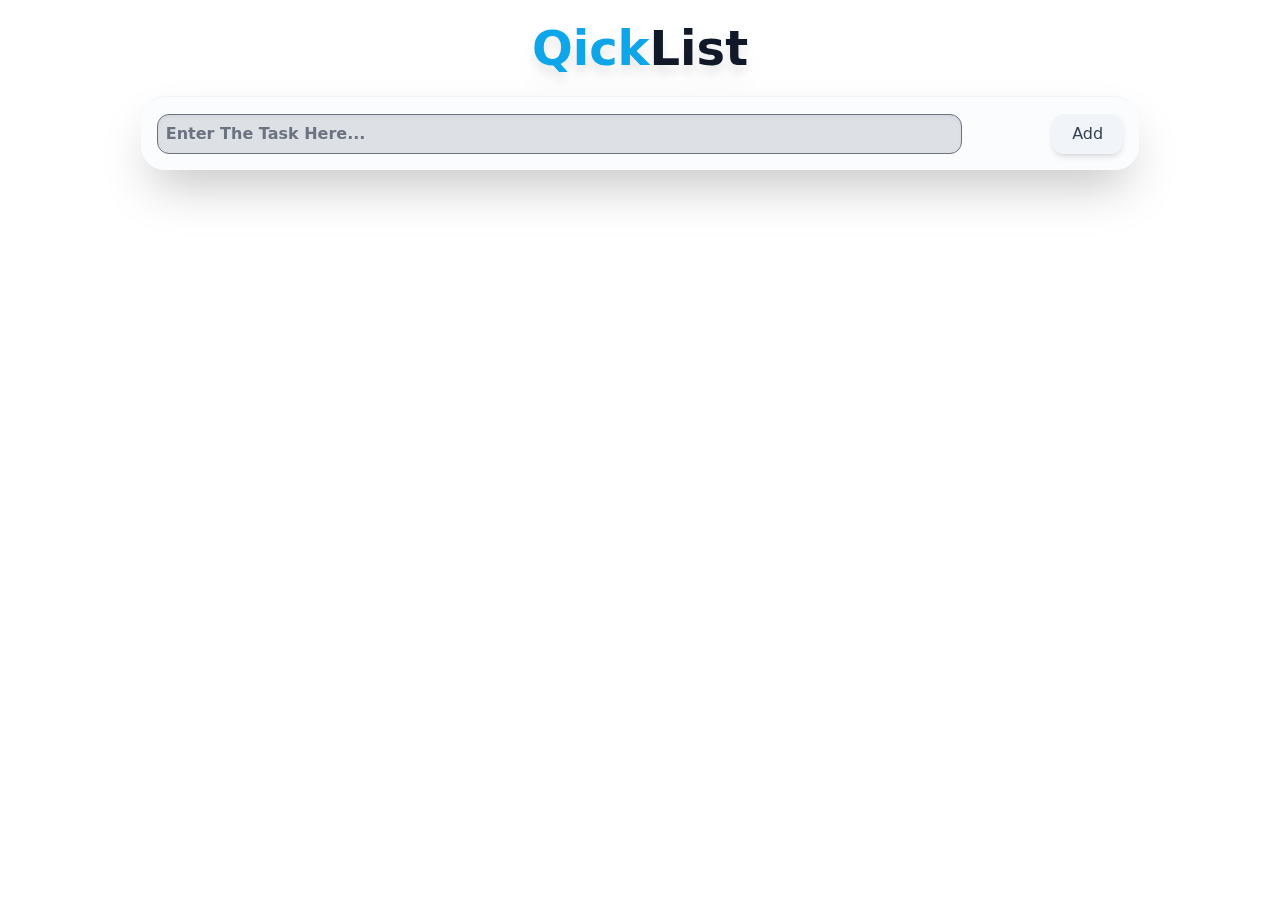
<file: index.html>
<!DOCTYPE html>
<html lang="en">
  <head>
    <meta name="viewport" content="width=device-width, initial-scale=1.0" />
    <title>To Do List With Local Storage</title>
    <!-- Font Awesome Icons -->
    <link
      rel="stylesheet"
      href="https://cdnjs.cloudflare.com/ajax/libs/font-awesome/6.2.0/css/all.min.css"
    />
    <!-- Google Fonts -->
    <link
      href="https://fonts.googleapis.com/css2?family=Poppins:wght@400;500&display=swap"
      rel="stylesheet"
    />
    <!-- Stylesheet -->
    <title>TodoApp</title>
    <link href="./output.css" rel="stylesheet">
    <link href="./input.css" rel="stylesheet">
    <link rel="stylesheet" href="index.css" />
  </head>
  <body class="w-full h-screen bg-[url('https://images.unsplash.com/photo-1580122468928-0e9940385cb1?q=80&w=1854&auto=format&fit=crop&ixlib=rb-4.0.3&ixid=M3wxMjA3fDB8MHxwaG90by1wYWdlfHx8fGVufDB8fHx8fA%3D%3D')] bg-cover">
    <header><h1 class="mt-6 mb-6 text-5xl font-bold text-center text-gray-900 drop-shadow-xl"><span id="title0" class="text-sky-500">Qick</span>List</h1></header>
    <main>
    <div class="flex flex-col justify-center items-center px-4 w-full h-full">
      <div id="new-task" class="flex static bottom-8 justify-between items-center p-4 w-4/5 rounded-3xl border-t shadow-2xl transition-all duration-300 ease-in-out hover:w-5/6 border-slate-100 bg-slate-50/50 backdrop-blur p2">
        <input type="text" placeholder="Enter The Task Here..." class="p-2 w-5/6 h-10 font-bold text-gray-700 rounded-xl shadow-inner bg-slate-500/20 hover:bg-slate-500/30 focus:ring-sky-400"/>
        <button id="push" class='p-2 px-5 ml-4 rounded-xl border-t border-white shadow-md transition-all duration-300 ease-out cursor-pointer hover:shadow-xl text-slate-700 bg-slate-100 hover:text-slate-900 hover:bg-sky-500'>Add</button>
      </div>
      <div id="tasks" class="flex static bottom-8 justify-between items-center p-4 w-4/5 rounded-3xl border-t shadow-2xl transition-all duration-300 ease-in-out hover:w-5/6 border-slate-100 bg-slate-50/50 backdrop-blur p2 mt-12"></div>
    </div>
</main>
    <!-- Script -->
    <script src="index.js"></script>
  </body>
</html>
</file>
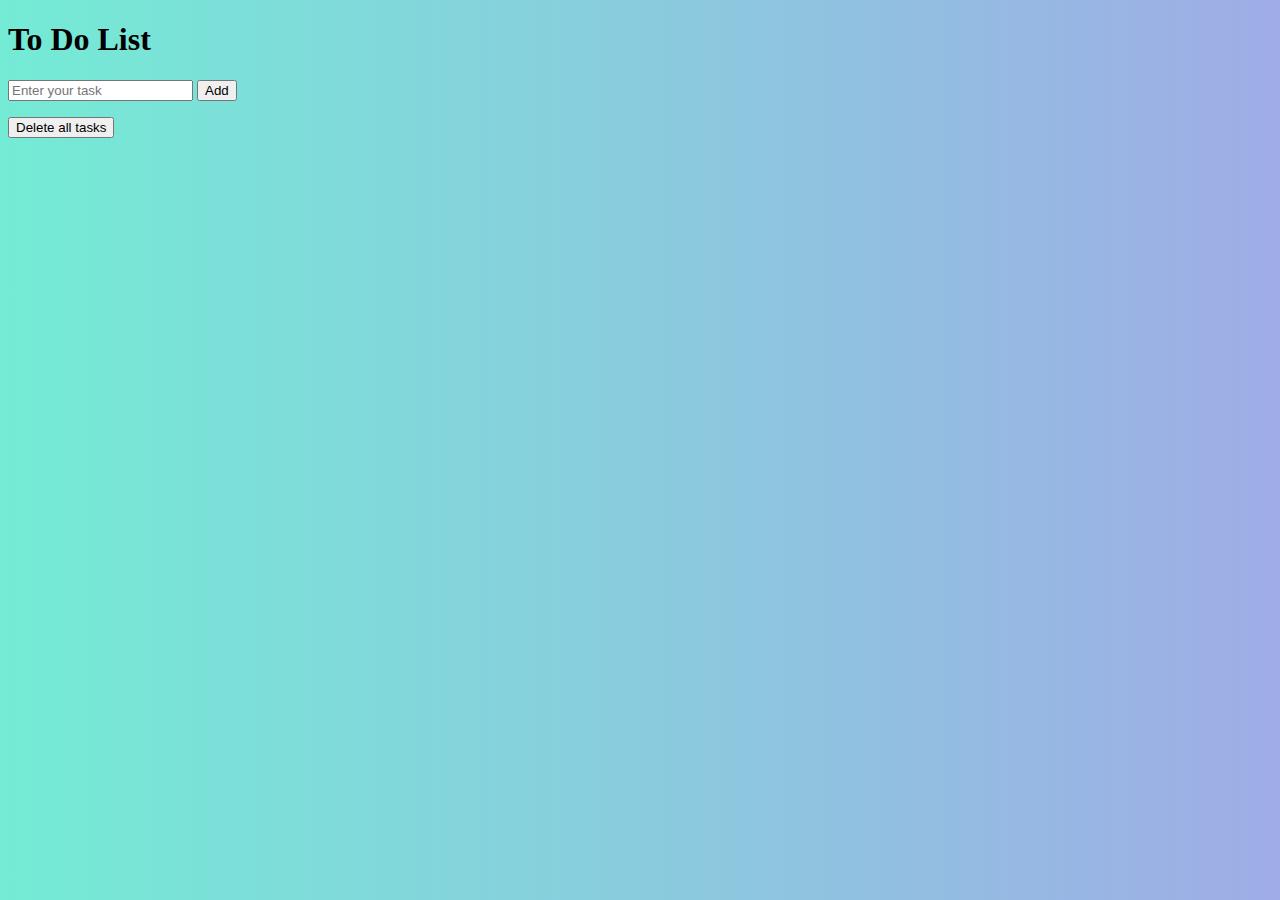
<file: ToDo Nr.2/todo2.html>
<!DOCTYPE html>
<html lang="en">
<head>
    <meta charset="UTF-8">
    <meta name="viewport" content="width=device-width, initial-scale=1.0">
    <link rel="stylesheet" href="./styles.css">
    <link rel="stylesheet" href="https://cdnjs.cloudflare.com/ajax/libs/font-awesome/6.5.1/css/all.min.css" integrity="sha512-DTOQO9RWCH3ppGqcWaEA1BIZOC6xxalwEsw9c2QQeAIftl+Vegovlnee1c9QX4TctnWMn13TZye+giMm8e2LwA==" crossorigin="anonymous" referrerpolicy="no-referrer" />
    <title>To Do List</title>
</head>
<body>
    <div class="container">
        <h1>To Do List</h1>
        <div class="to-do-app">
            <input id="taskInput" type="text" placeholder="Enter your task" name="Task">
            <button class="addBtn">Add</button>
        </div>
        <ul class="list-container">
            <li class="checked">
                Do homework
            </li>
        </ul>
        <button id="deleteAllBtn">Delete all tasks</button>
    </div>
    <script src="./todo2.js"></script>
</body>
</html>
</file>
<file: index.css>
.task {
    background-color:gray;
    padding: 0.3em 0.6em;
    margin-top: 0.6em;
    display: flex;
    align-items: center;
    border-bottom: 2px solid #d1d3d4;
    cursor: pointer;
    border-radius: 20px;
  }
  .task span {
    font-family: "Poppins", sans-serif;
    font-size: 0.9em;
    font-weight: 400;
  }
  .edit {
    /* background-color: #0b87ff; */
    margin-left: auto;
    margin-right: 3em;
  }
  .completed {
    text-decoration: line-through;
  }
</file>
<file: ToDo Nr.2/styles.css>
body{
    background-color: #74EBD5;
    background-image: linear-gradient(90deg, #74EBD5 0%, #9FACE6 100%);
    
}

.list-container li{
    display: flex;
    justify-content:space-evenly;
    padding: 1rem;
    background-color: inherit;
    margin: 1rem;
    cursor: pointer;
}
    

.checked {
text-decoration: line-through;   
background-color: green;
cursor: pointer;
}

.list-container li span {
    padding:1rem;
    /* background-color: bisque; */
    border-radius: 50%;
    border: 1px solid black;
    
}

.editBtn {
    background-color: transparent;

}
</file>
<file: output.css>
/*
! tailwindcss v3.4.1 | MIT License | https://tailwindcss.com
*/

/*
1. Prevent padding and border from affecting element width. (https://github.com/mozdevs/cssremedy/issues/4)
2. Allow adding a border to an element by just adding a border-width. (https://github.com/tailwindcss/tailwindcss/pull/116)
*/

*,
::before,
::after {
  box-sizing: border-box;
  /* 1 */
  border-width: 0;
  /* 2 */
  border-style: solid;
  /* 2 */
  border-color: #e5e7eb;
  /* 2 */
}

::before,
::after {
  --tw-content: '';
}

/*
1. Use a consistent sensible line-height in all browsers.
2. Prevent adjustments of font size after orientation changes in iOS.
3. Use a more readable tab size.
4. Use the user's configured `sans` font-family by default.
5. Use the user's configured `sans` font-feature-settings by default.
6. Use the user's configured `sans` font-variation-settings by default.
7. Disable tap highlights on iOS
*/

html,
:host {
  line-height: 1.5;
  /* 1 */
  -webkit-text-size-adjust: 100%;
  /* 2 */
  -moz-tab-size: 4;
  /* 3 */
  -o-tab-size: 4;
     tab-size: 4;
  /* 3 */
  font-family: ui-sans-serif, system-ui, sans-serif, "Apple Color Emoji", "Segoe UI Emoji", "Segoe UI Symbol", "Noto Color Emoji";
  /* 4 */
  font-feature-settings: normal;
  /* 5 */
  font-variation-settings: normal;
  /* 6 */
  -webkit-tap-highlight-color: transparent;
  /* 7 */
}

/*
1. Remove the margin in all browsers.
2. Inherit line-height from `html` so users can set them as a class directly on the `html` element.
*/

body {
  margin: 0;
  /* 1 */
  line-height: inherit;
  /* 2 */
}

/*
1. Add the correct height in Firefox.
2. Correct the inheritance of border color in Firefox. (https://bugzilla.mozilla.org/show_bug.cgi?id=190655)
3. Ensure horizontal rules are visible by default.
*/

hr {
  height: 0;
  /* 1 */
  color: inherit;
  /* 2 */
  border-top-width: 1px;
  /* 3 */
}

/*
Add the correct text decoration in Chrome, Edge, and Safari.
*/

abbr:where([title]) {
  -webkit-text-decoration: underline dotted;
          text-decoration: underline dotted;
}

/*
Remove the default font size and weight for headings.
*/

h1,
h2,
h3,
h4,
h5,
h6 {
  font-size: inherit;
  font-weight: inherit;
}

/*
Reset links to optimize for opt-in styling instead of opt-out.
*/

a {
  color: inherit;
  text-decoration: inherit;
}

/*
Add the correct font weight in Edge and Safari.
*/

b,
strong {
  font-weight: bolder;
}

/*
1. Use the user's configured `mono` font-family by default.
2. Use the user's configured `mono` font-feature-settings by default.
3. Use the user's configured `mono` font-variation-settings by default.
4. Correct the odd `em` font sizing in all browsers.
*/

code,
kbd,
samp,
pre {
  font-family: ui-monospace, SFMono-Regular, Menlo, Monaco, Consolas, "Liberation Mono", "Courier New", monospace;
  /* 1 */
  font-feature-settings: normal;
  /* 2 */
  font-variation-settings: normal;
  /* 3 */
  font-size: 1em;
  /* 4 */
}

/*
Add the correct font size in all browsers.
*/

small {
  font-size: 80%;
}

/*
Prevent `sub` and `sup` elements from affecting the line height in all browsers.
*/

sub,
sup {
  font-size: 75%;
  line-height: 0;
  position: relative;
  vertical-align: baseline;
}

sub {
  bottom: -0.25em;
}

sup {
  top: -0.5em;
}

/*
1. Remove text indentation from table contents in Chrome and Safari. (https://bugs.chromium.org/p/chromium/issues/detail?id=999088, https://bugs.webkit.org/show_bug.cgi?id=201297)
2. Correct table border color inheritance in all Chrome and Safari. (https://bugs.chromium.org/p/chromium/issues/detail?id=935729, https://bugs.webkit.org/show_bug.cgi?id=195016)
3. Remove gaps between table borders by default.
*/

table {
  text-indent: 0;
  /* 1 */
  border-color: inherit;
  /* 2 */
  border-collapse: collapse;
  /* 3 */
}

/*
1. Change the font styles in all browsers.
2. Remove the margin in Firefox and Safari.
3. Remove default padding in all browsers.
*/

button,
input,
optgroup,
select,
textarea {
  font-family: inherit;
  /* 1 */
  font-feature-settings: inherit;
  /* 1 */
  font-variation-settings: inherit;
  /* 1 */
  font-size: 100%;
  /* 1 */
  font-weight: inherit;
  /* 1 */
  line-height: inherit;
  /* 1 */
  color: inherit;
  /* 1 */
  margin: 0;
  /* 2 */
  padding: 0;
  /* 3 */
}

/*
Remove the inheritance of text transform in Edge and Firefox.
*/

button,
select {
  text-transform: none;
}

/*
1. Correct the inability to style clickable types in iOS and Safari.
2. Remove default button styles.
*/

button,
[type='button'],
[type='reset'],
[type='submit'] {
  -webkit-appearance: button;
  /* 1 */
  background-color: transparent;
  /* 2 */
  background-image: none;
  /* 2 */
}

/*
Use the modern Firefox focus style for all focusable elements.
*/

:-moz-focusring {
  outline: auto;
}

/*
Remove the additional `:invalid` styles in Firefox. (https://github.com/mozilla/gecko-dev/blob/2f9eacd9d3d995c937b4251a5557d95d494c9be1/layout/style/res/forms.css#L728-L737)
*/

:-moz-ui-invalid {
  box-shadow: none;
}

/*
Add the correct vertical alignment in Chrome and Firefox.
*/

progress {
  vertical-align: baseline;
}

/*
Correct the cursor style of increment and decrement buttons in Safari.
*/

::-webkit-inner-spin-button,
::-webkit-outer-spin-button {
  height: auto;
}

/*
1. Correct the odd appearance in Chrome and Safari.
2. Correct the outline style in Safari.
*/

[type='search'] {
  -webkit-appearance: textfield;
  /* 1 */
  outline-offset: -2px;
  /* 2 */
}

/*
Remove the inner padding in Chrome and Safari on macOS.
*/

::-webkit-search-decoration {
  -webkit-appearance: none;
}

/*
1. Correct the inability to style clickable types in iOS and Safari.
2. Change font properties to `inherit` in Safari.
*/

::-webkit-file-upload-button {
  -webkit-appearance: button;
  /* 1 */
  font: inherit;
  /* 2 */
}

/*
Add the correct display in Chrome and Safari.
*/

summary {
  display: list-item;
}

/*
Removes the default spacing and border for appropriate elements.
*/

blockquote,
dl,
dd,
h1,
h2,
h3,
h4,
h5,
h6,
hr,
figure,
p,
pre {
  margin: 0;
}

fieldset {
  margin: 0;
  padding: 0;
}

legend {
  padding: 0;
}

ol,
ul,
menu {
  list-style: none;
  margin: 0;
  padding: 0;
}

/*
Reset default styling for dialogs.
*/

dialog {
  padding: 0;
}

/*
Prevent resizing textareas horizontally by default.
*/

textarea {
  resize: vertical;
}

/*
1. Reset the default placeholder opacity in Firefox. (https://github.com/tailwindlabs/tailwindcss/issues/3300)
2. Set the default placeholder color to the user's configured gray 400 color.
*/

input::-moz-placeholder, textarea::-moz-placeholder {
  opacity: 1;
  /* 1 */
  color: #9ca3af;
  /* 2 */
}

input::placeholder,
textarea::placeholder {
  opacity: 1;
  /* 1 */
  color: #9ca3af;
  /* 2 */
}

/*
Set the default cursor for buttons.
*/

button,
[role="button"] {
  cursor: pointer;
}

/*
Make sure disabled buttons don't get the pointer cursor.
*/

:disabled {
  cursor: default;
}

/*
1. Make replaced elements `display: block` by default. (https://github.com/mozdevs/cssremedy/issues/14)
2. Add `vertical-align: middle` to align replaced elements more sensibly by default. (https://github.com/jensimmons/cssremedy/issues/14#issuecomment-634934210)
   This can trigger a poorly considered lint error in some tools but is included by design.
*/

img,
svg,
video,
canvas,
audio,
iframe,
embed,
object {
  display: block;
  /* 1 */
  vertical-align: middle;
  /* 2 */
}

/*
Constrain images and videos to the parent width and preserve their intrinsic aspect ratio. (https://github.com/mozdevs/cssremedy/issues/14)
*/

img,
video {
  max-width: 100%;
  height: auto;
}

/* Make elements with the HTML hidden attribute stay hidden by default */

[hidden] {
  display: none;
}

[type='text'],input:where(:not([type])),[type='email'],[type='url'],[type='password'],[type='number'],[type='date'],[type='datetime-local'],[type='month'],[type='search'],[type='tel'],[type='time'],[type='week'],[multiple],textarea,select {
  -webkit-appearance: none;
     -moz-appearance: none;
          appearance: none;
  background-color: #fff;
  border-color: #6b7280;
  border-width: 1px;
  border-radius: 0px;
  padding-top: 0.5rem;
  padding-right: 0.75rem;
  padding-bottom: 0.5rem;
  padding-left: 0.75rem;
  font-size: 1rem;
  line-height: 1.5rem;
  --tw-shadow: 0 0 #0000;
}

[type='text']:focus, input:where(:not([type])):focus, [type='email']:focus, [type='url']:focus, [type='password']:focus, [type='number']:focus, [type='date']:focus, [type='datetime-local']:focus, [type='month']:focus, [type='search']:focus, [type='tel']:focus, [type='time']:focus, [type='week']:focus, [multiple]:focus, textarea:focus, select:focus {
  outline: 2px solid transparent;
  outline-offset: 2px;
  --tw-ring-inset: var(--tw-empty,/*!*/ /*!*/);
  --tw-ring-offset-width: 0px;
  --tw-ring-offset-color: #fff;
  --tw-ring-color: #2563eb;
  --tw-ring-offset-shadow: var(--tw-ring-inset) 0 0 0 var(--tw-ring-offset-width) var(--tw-ring-offset-color);
  --tw-ring-shadow: var(--tw-ring-inset) 0 0 0 calc(1px + var(--tw-ring-offset-width)) var(--tw-ring-color);
  box-shadow: var(--tw-ring-offset-shadow), var(--tw-ring-shadow), var(--tw-shadow);
  border-color: #2563eb;
}

input::-moz-placeholder, textarea::-moz-placeholder {
  color: #6b7280;
  opacity: 1;
}

input::placeholder,textarea::placeholder {
  color: #6b7280;
  opacity: 1;
}

::-webkit-datetime-edit-fields-wrapper {
  padding: 0;
}

::-webkit-date-and-time-value {
  min-height: 1.5em;
  text-align: inherit;
}

::-webkit-datetime-edit {
  display: inline-flex;
}

::-webkit-datetime-edit,::-webkit-datetime-edit-year-field,::-webkit-datetime-edit-month-field,::-webkit-datetime-edit-day-field,::-webkit-datetime-edit-hour-field,::-webkit-datetime-edit-minute-field,::-webkit-datetime-edit-second-field,::-webkit-datetime-edit-millisecond-field,::-webkit-datetime-edit-meridiem-field {
  padding-top: 0;
  padding-bottom: 0;
}

select {
  background-image: url("data:image/svg+xml,%3csvg xmlns='http://www.w3.org/2000/svg' fill='none' viewBox='0 0 20 20'%3e%3cpath stroke='%236b7280' stroke-linecap='round' stroke-linejoin='round' stroke-width='1.5' d='M6 8l4 4 4-4'/%3e%3c/svg%3e");
  background-position: right 0.5rem center;
  background-repeat: no-repeat;
  background-size: 1.5em 1.5em;
  padding-right: 2.5rem;
  -webkit-print-color-adjust: exact;
          print-color-adjust: exact;
}

[multiple],[size]:where(select:not([size="1"])) {
  background-image: initial;
  background-position: initial;
  background-repeat: unset;
  background-size: initial;
  padding-right: 0.75rem;
  -webkit-print-color-adjust: unset;
          print-color-adjust: unset;
}

[type='checkbox'],[type='radio'] {
  -webkit-appearance: none;
     -moz-appearance: none;
          appearance: none;
  padding: 0;
  -webkit-print-color-adjust: exact;
          print-color-adjust: exact;
  display: inline-block;
  vertical-align: middle;
  background-origin: border-box;
  -webkit-user-select: none;
     -moz-user-select: none;
          user-select: none;
  flex-shrink: 0;
  height: 1rem;
  width: 1rem;
  color: #2563eb;
  background-color: #fff;
  border-color: #6b7280;
  border-width: 1px;
  --tw-shadow: 0 0 #0000;
}

[type='checkbox'] {
  border-radius: 0px;
}

[type='radio'] {
  border-radius: 100%;
}

[type='checkbox']:focus,[type='radio']:focus {
  outline: 2px solid transparent;
  outline-offset: 2px;
  --tw-ring-inset: var(--tw-empty,/*!*/ /*!*/);
  --tw-ring-offset-width: 2px;
  --tw-ring-offset-color: #fff;
  --tw-ring-color: #2563eb;
  --tw-ring-offset-shadow: var(--tw-ring-inset) 0 0 0 var(--tw-ring-offset-width) var(--tw-ring-offset-color);
  --tw-ring-shadow: var(--tw-ring-inset) 0 0 0 calc(2px + var(--tw-ring-offset-width)) var(--tw-ring-color);
  box-shadow: var(--tw-ring-offset-shadow), var(--tw-ring-shadow), var(--tw-shadow);
}

[type='checkbox']:checked,[type='radio']:checked {
  border-color: transparent;
  background-color: currentColor;
  background-size: 100% 100%;
  background-position: center;
  background-repeat: no-repeat;
}

[type='checkbox']:checked {
  background-image: url("data:image/svg+xml,%3csvg viewBox='0 0 16 16' fill='white' xmlns='http://www.w3.org/2000/svg'%3e%3cpath d='M12.207 4.793a1 1 0 010 1.414l-5 5a1 1 0 01-1.414 0l-2-2a1 1 0 011.414-1.414L6.5 9.086l4.293-4.293a1 1 0 011.414 0z'/%3e%3c/svg%3e");
}

@media (forced-colors: active)  {
  [type='checkbox']:checked {
    -webkit-appearance: auto;
       -moz-appearance: auto;
            appearance: auto;
  }
}

[type='radio']:checked {
  background-image: url("data:image/svg+xml,%3csvg viewBox='0 0 16 16' fill='white' xmlns='http://www.w3.org/2000/svg'%3e%3ccircle cx='8' cy='8' r='3'/%3e%3c/svg%3e");
}

@media (forced-colors: active)  {
  [type='radio']:checked {
    -webkit-appearance: auto;
       -moz-appearance: auto;
            appearance: auto;
  }
}

[type='checkbox']:checked:hover,[type='checkbox']:checked:focus,[type='radio']:checked:hover,[type='radio']:checked:focus {
  border-color: transparent;
  background-color: currentColor;
}

[type='checkbox']:indeterminate {
  background-image: url("data:image/svg+xml,%3csvg xmlns='http://www.w3.org/2000/svg' fill='none' viewBox='0 0 16 16'%3e%3cpath stroke='white' stroke-linecap='round' stroke-linejoin='round' stroke-width='2' d='M4 8h8'/%3e%3c/svg%3e");
  border-color: transparent;
  background-color: currentColor;
  background-size: 100% 100%;
  background-position: center;
  background-repeat: no-repeat;
}

@media (forced-colors: active)  {
  [type='checkbox']:indeterminate {
    -webkit-appearance: auto;
       -moz-appearance: auto;
            appearance: auto;
  }
}

[type='checkbox']:indeterminate:hover,[type='checkbox']:indeterminate:focus {
  border-color: transparent;
  background-color: currentColor;
}

[type='file'] {
  background: unset;
  border-color: inherit;
  border-width: 0;
  border-radius: 0;
  padding: 0;
  font-size: unset;
  line-height: inherit;
}

[type='file']:focus {
  outline: 1px solid ButtonText;
  outline: 1px auto -webkit-focus-ring-color;
}

*, ::before, ::after {
  --tw-border-spacing-x: 0;
  --tw-border-spacing-y: 0;
  --tw-translate-x: 0;
  --tw-translate-y: 0;
  --tw-rotate: 0;
  --tw-skew-x: 0;
  --tw-skew-y: 0;
  --tw-scale-x: 1;
  --tw-scale-y: 1;
  --tw-pan-x:  ;
  --tw-pan-y:  ;
  --tw-pinch-zoom:  ;
  --tw-scroll-snap-strictness: proximity;
  --tw-gradient-from-position:  ;
  --tw-gradient-via-position:  ;
  --tw-gradient-to-position:  ;
  --tw-ordinal:  ;
  --tw-slashed-zero:  ;
  --tw-numeric-figure:  ;
  --tw-numeric-spacing:  ;
  --tw-numeric-fraction:  ;
  --tw-ring-inset:  ;
  --tw-ring-offset-width: 0px;
  --tw-ring-offset-color: #fff;
  --tw-ring-color: rgb(59 130 246 / 0.5);
  --tw-ring-offset-shadow: 0 0 #0000;
  --tw-ring-shadow: 0 0 #0000;
  --tw-shadow: 0 0 #0000;
  --tw-shadow-colored: 0 0 #0000;
  --tw-blur:  ;
  --tw-brightness:  ;
  --tw-contrast:  ;
  --tw-grayscale:  ;
  --tw-hue-rotate:  ;
  --tw-invert:  ;
  --tw-saturate:  ;
  --tw-sepia:  ;
  --tw-drop-shadow:  ;
  --tw-backdrop-blur:  ;
  --tw-backdrop-brightness:  ;
  --tw-backdrop-contrast:  ;
  --tw-backdrop-grayscale:  ;
  --tw-backdrop-hue-rotate:  ;
  --tw-backdrop-invert:  ;
  --tw-backdrop-opacity:  ;
  --tw-backdrop-saturate:  ;
  --tw-backdrop-sepia:  ;
}

::backdrop {
  --tw-border-spacing-x: 0;
  --tw-border-spacing-y: 0;
  --tw-translate-x: 0;
  --tw-translate-y: 0;
  --tw-rotate: 0;
  --tw-skew-x: 0;
  --tw-skew-y: 0;
  --tw-scale-x: 1;
  --tw-scale-y: 1;
  --tw-pan-x:  ;
  --tw-pan-y:  ;
  --tw-pinch-zoom:  ;
  --tw-scroll-snap-strictness: proximity;
  --tw-gradient-from-position:  ;
  --tw-gradient-via-position:  ;
  --tw-gradient-to-position:  ;
  --tw-ordinal:  ;
  --tw-slashed-zero:  ;
  --tw-numeric-figure:  ;
  --tw-numeric-spacing:  ;
  --tw-numeric-fraction:  ;
  --tw-ring-inset:  ;
  --tw-ring-offset-width: 0px;
  --tw-ring-offset-color: #fff;
  --tw-ring-color: rgb(59 130 246 / 0.5);
  --tw-ring-offset-shadow: 0 0 #0000;
  --tw-ring-shadow: 0 0 #0000;
  --tw-shadow: 0 0 #0000;
  --tw-shadow-colored: 0 0 #0000;
  --tw-blur:  ;
  --tw-brightness:  ;
  --tw-contrast:  ;
  --tw-grayscale:  ;
  --tw-hue-rotate:  ;
  --tw-invert:  ;
  --tw-saturate:  ;
  --tw-sepia:  ;
  --tw-drop-shadow:  ;
  --tw-backdrop-blur:  ;
  --tw-backdrop-brightness:  ;
  --tw-backdrop-contrast:  ;
  --tw-backdrop-grayscale:  ;
  --tw-backdrop-hue-rotate:  ;
  --tw-backdrop-invert:  ;
  --tw-backdrop-opacity:  ;
  --tw-backdrop-saturate:  ;
  --tw-backdrop-sepia:  ;
}

.absolute {
  position: absolute;
}

.bottom-10 {
  bottom: 2.5rem;
}

.bottom-8 {
  bottom: 2rem;
}

.m-2 {
  margin: 0.5rem;
}

.mx-auto {
  margin-left: auto;
  margin-right: auto;
}

.mb-2 {
  margin-bottom: 0.5rem;
}

.mb-6 {
  margin-bottom: 1.5rem;
}

.mt-2 {
  margin-top: 0.5rem;
}

.mt-6 {
  margin-top: 1.5rem;
}

.ml-2 {
  margin-left: 0.5rem;
}

.mr-2 {
  margin-right: 0.5rem;
}

.ml-4 {
  margin-left: 1rem;
}

.mt-1 {
  margin-top: 0.25rem;
}

.flex {
  display: flex;
}

.h-auto {
  height: auto;
}

.h-10 {
  height: 2.5rem;
}

.h-8 {
  height: 2rem;
}

.h-24 {
  height: 6rem;
}

.h-full {
  height: 100%;
}

.h-14 {
  height: 3.5rem;
}

.h-6 {
  height: 1.5rem;
}

.h-screen {
  height: 100vh;
}

.w-4 {
  width: 1rem;
}

.w-5\/6 {
  width: 83.333333%;
}

.w-full {
  width: 100%;
}

.w-10 {
  width: 2.5rem;
}

.w-8 {
  width: 2rem;
}

.w-4\/5 {
  width: 80%;
}

.w-6 {
  width: 1.5rem;
}

.cursor-pointer {
  cursor: pointer;
}

.flex-row {
  flex-direction: row;
}

.flex-col {
  flex-direction: column;
}

.items-center {
  align-items: center;
}

.justify-start {
  justify-content: flex-start;
}

.justify-center {
  justify-content: center;
}

.justify-between {
  justify-content: space-between;
}

.rounded-2xl {
  border-radius: 1rem;
}

.rounded-full {
  border-radius: 9999px;
}

.rounded-xl {
  border-radius: 0.75rem;
}

.rounded-3xl {
  border-radius: 1.5rem;
}

.border-t-4 {
  border-top-width: 4px;
}

.border-t-2 {
  border-top-width: 2px;
}

.border-t {
  border-top-width: 1px;
}

.border-b {
  border-bottom-width: 1px;
}

.border-none {
  border-style: none;
}

.border-black {
  --tw-border-opacity: 1;
  border-color: rgb(0 0 0 / var(--tw-border-opacity));
}

.border-white {
  --tw-border-opacity: 1;
  border-color: rgb(255 255 255 / var(--tw-border-opacity));
}

.border-slate-50 {
  --tw-border-opacity: 1;
  border-color: rgb(248 250 252 / var(--tw-border-opacity));
}

.border-slate-100 {
  --tw-border-opacity: 1;
  border-color: rgb(241 245 249 / var(--tw-border-opacity));
}

.border-slate-700 {
  --tw-border-opacity: 1;
  border-color: rgb(51 65 85 / var(--tw-border-opacity));
}

.border-slate-600 {
  --tw-border-opacity: 1;
  border-color: rgb(71 85 105 / var(--tw-border-opacity));
}

.border-slate-400 {
  --tw-border-opacity: 1;
  border-color: rgb(148 163 184 / var(--tw-border-opacity));
}

.border-slate-500 {
  --tw-border-opacity: 1;
  border-color: rgb(100 116 139 / var(--tw-border-opacity));
}

.border-t-white {
  --tw-border-opacity: 1;
  border-top-color: rgb(255 255 255 / var(--tw-border-opacity));
}

.bg-sky-400 {
  --tw-bg-opacity: 1;
  background-color: rgb(56 189 248 / var(--tw-bg-opacity));
}

.bg-slate-100 {
  --tw-bg-opacity: 1;
  background-color: rgb(241 245 249 / var(--tw-bg-opacity));
}

.bg-slate-300\/50 {
  background-color: rgb(203 213 225 / 0.5);
}

.bg-slate-50\/50 {
  background-color: rgb(248 250 252 / 0.5);
}

.bg-slate-50\/60 {
  background-color: rgb(248 250 252 / 0.6);
}

.bg-slate-50\/70 {
  background-color: rgb(248 250 252 / 0.7);
}

.bg-slate-50\/10 {
  background-color: rgb(248 250 252 / 0.1);
}

.bg-white\/10 {
  background-color: rgb(255 255 255 / 0.1);
}

.bg-white {
  --tw-bg-opacity: 1;
  background-color: rgb(255 255 255 / var(--tw-bg-opacity));
}

.bg-white\/20 {
  background-color: rgb(255 255 255 / 0.2);
}

.bg-white\/50 {
  background-color: rgb(255 255 255 / 0.5);
}

.bg-slate-50 {
  --tw-bg-opacity: 1;
  background-color: rgb(248 250 252 / var(--tw-bg-opacity));
}

.bg-slate-300 {
  --tw-bg-opacity: 1;
  background-color: rgb(203 213 225 / var(--tw-bg-opacity));
}

.bg-slate-500 {
  --tw-bg-opacity: 1;
  background-color: rgb(100 116 139 / var(--tw-bg-opacity));
}

.bg-slate-500\/20 {
  background-color: rgb(100 116 139 / 0.2);
}

.bg-slate-500\/70 {
  background-color: rgb(100 116 139 / 0.7);
}

.bg-slate-300\/20 {
  background-color: rgb(203 213 225 / 0.2);
}

.bg-slate-400\/10 {
  background-color: rgb(148 163 184 / 0.1);
}

.bg-slate-500\/10 {
  background-color: rgb(100 116 139 / 0.1);
}

.bg-red-500 {
  --tw-bg-opacity: 1;
  background-color: rgb(239 68 68 / var(--tw-bg-opacity));
}

.bg-red-900 {
  --tw-bg-opacity: 1;
  background-color: rgb(127 29 29 / var(--tw-bg-opacity));
}

.bg-slate-100\/50 {
  background-color: rgb(241 245 249 / 0.5);
}

.bg-slate-200\/50 {
  background-color: rgb(226 232 240 / 0.5);
}

.bg-slate-200 {
  --tw-bg-opacity: 1;
  background-color: rgb(226 232 240 / var(--tw-bg-opacity));
}

.bg-slate-400 {
  --tw-bg-opacity: 1;
  background-color: rgb(148 163 184 / var(--tw-bg-opacity));
}

.bg-slate-400\/70 {
  background-color: rgb(148 163 184 / 0.7);
}

.bg-slate-400\/50 {
  background-color: rgb(148 163 184 / 0.5);
}

.bg-slate-400\/40 {
  background-color: rgb(148 163 184 / 0.4);
}

.bg-slate-400\/30 {
  background-color: rgb(148 163 184 / 0.3);
}

.bg-slate-400\/20 {
  background-color: rgb(148 163 184 / 0.2);
}

.bg-slate-50\/80 {
  background-color: rgb(248 250 252 / 0.8);
}

.bg-transparent {
  background-color: transparent;
}

.bg-\[url\(\'https\:\/\/images\.unsplash\.com\/photo-1580122468928-0e9940385cb1\?q\=80\&w\=1854\&auto\=format\&fit\=crop\&ixlib\=rb-4\.0\.3\&ixid\=M3wxMjA3fDB8MHxwaG90by1wYWdlfHx8fGVufDB8fHx8fA\%3D\%3D\'\)\] {
  background-image: url('https://images.unsplash.com/photo-1580122468928-0e9940385cb1?q=80&w=1854&auto=format&fit=crop&ixlib=rb-4.0.3&ixid=M3wxMjA3fDB8MHxwaG90by1wYWdlfHx8fGVufDB8fHx8fA%3D%3D');
}

.bg-none {
  background-image: none;
}

.from-slate-100 {
  --tw-gradient-from: #f1f5f9 var(--tw-gradient-from-position);
  --tw-gradient-to: rgb(241 245 249 / 0) var(--tw-gradient-to-position);
  --tw-gradient-stops: var(--tw-gradient-from), var(--tw-gradient-to);
}

.to-white {
  --tw-gradient-to: #fff var(--tw-gradient-to-position);
}

.to-0\% {
  --tw-gradient-to-position: 0%;
}

.bg-cover {
  background-size: cover;
}

.bg-no-repeat {
  background-repeat: no-repeat;
}

.p-2 {
  padding: 0.5rem;
}

.p-4 {
  padding: 1rem;
}

.px-4 {
  padding-left: 1rem;
  padding-right: 1rem;
}

.px-5 {
  padding-left: 1.25rem;
  padding-right: 1.25rem;
}

.py-2 {
  padding-top: 0.5rem;
  padding-bottom: 0.5rem;
}

.text-left {
  text-align: left;
}

.text-center {
  text-align: center;
}

.text-2xl {
  font-size: 1.5rem;
  line-height: 2rem;
}

.text-sm {
  font-size: 0.875rem;
  line-height: 1.25rem;
}

.text-3xl {
  font-size: 1.875rem;
  line-height: 2.25rem;
}

.text-4xl {
  font-size: 2.25rem;
  line-height: 2.5rem;
}

.text-5xl {
  font-size: 3rem;
  line-height: 1;
}

.font-semibold {
  font-weight: 600;
}

.font-bold {
  font-weight: 700;
}

.font-medium {
  font-weight: 500;
}

.leading-loose {
  line-height: 2;
}

.text-gray-700 {
  --tw-text-opacity: 1;
  color: rgb(55 65 81 / var(--tw-text-opacity));
}

.text-gray-900 {
  --tw-text-opacity: 1;
  color: rgb(17 24 39 / var(--tw-text-opacity));
}

.text-slate-700 {
  --tw-text-opacity: 1;
  color: rgb(51 65 85 / var(--tw-text-opacity));
}

.text-sky-400 {
  --tw-text-opacity: 1;
  color: rgb(56 189 248 / var(--tw-text-opacity));
}

.text-sky-500 {
  --tw-text-opacity: 1;
  color: rgb(14 165 233 / var(--tw-text-opacity));
}

.text-sky-700 {
  --tw-text-opacity: 1;
  color: rgb(3 105 161 / var(--tw-text-opacity));
}

.text-sky-600 {
  --tw-text-opacity: 1;
  color: rgb(2 132 199 / var(--tw-text-opacity));
}

.text-sky-300 {
  --tw-text-opacity: 1;
  color: rgb(125 211 252 / var(--tw-text-opacity));
}

.shadow {
  --tw-shadow: 0 1px 3px 0 rgb(0 0 0 / 0.1), 0 1px 2px -1px rgb(0 0 0 / 0.1);
  --tw-shadow-colored: 0 1px 3px 0 var(--tw-shadow-color), 0 1px 2px -1px var(--tw-shadow-color);
  box-shadow: var(--tw-ring-offset-shadow, 0 0 #0000), var(--tw-ring-shadow, 0 0 #0000), var(--tw-shadow);
}

.shadow-inner {
  --tw-shadow: inset 0 2px 4px 0 rgb(0 0 0 / 0.05);
  --tw-shadow-colored: inset 0 2px 4px 0 var(--tw-shadow-color);
  box-shadow: var(--tw-ring-offset-shadow, 0 0 #0000), var(--tw-ring-shadow, 0 0 #0000), var(--tw-shadow);
}

.shadow-md {
  --tw-shadow: 0 4px 6px -1px rgb(0 0 0 / 0.1), 0 2px 4px -2px rgb(0 0 0 / 0.1);
  --tw-shadow-colored: 0 4px 6px -1px var(--tw-shadow-color), 0 2px 4px -2px var(--tw-shadow-color);
  box-shadow: var(--tw-ring-offset-shadow, 0 0 #0000), var(--tw-ring-shadow, 0 0 #0000), var(--tw-shadow);
}

.shadow-2xl {
  --tw-shadow: 0 25px 50px -12px rgb(0 0 0 / 0.25);
  --tw-shadow-colored: 0 25px 50px -12px var(--tw-shadow-color);
  box-shadow: var(--tw-ring-offset-shadow, 0 0 #0000), var(--tw-ring-shadow, 0 0 #0000), var(--tw-shadow);
}

.shadow-xl {
  --tw-shadow: 0 20px 25px -5px rgb(0 0 0 / 0.1), 0 8px 10px -6px rgb(0 0 0 / 0.1);
  --tw-shadow-colored: 0 20px 25px -5px var(--tw-shadow-color), 0 8px 10px -6px var(--tw-shadow-color);
  box-shadow: var(--tw-ring-offset-shadow, 0 0 #0000), var(--tw-ring-shadow, 0 0 #0000), var(--tw-shadow);
}

.drop-shadow-xl {
  --tw-drop-shadow: drop-shadow(0 20px 13px rgb(0 0 0 / 0.03)) drop-shadow(0 8px 5px rgb(0 0 0 / 0.08));
  filter: var(--tw-blur) var(--tw-brightness) var(--tw-contrast) var(--tw-grayscale) var(--tw-hue-rotate) var(--tw-invert) var(--tw-saturate) var(--tw-sepia) var(--tw-drop-shadow);
}

.backdrop-blur-sm {
  --tw-backdrop-blur: blur(4px);
  -webkit-backdrop-filter: var(--tw-backdrop-blur) var(--tw-backdrop-brightness) var(--tw-backdrop-contrast) var(--tw-backdrop-grayscale) var(--tw-backdrop-hue-rotate) var(--tw-backdrop-invert) var(--tw-backdrop-opacity) var(--tw-backdrop-saturate) var(--tw-backdrop-sepia);
          backdrop-filter: var(--tw-backdrop-blur) var(--tw-backdrop-brightness) var(--tw-backdrop-contrast) var(--tw-backdrop-grayscale) var(--tw-backdrop-hue-rotate) var(--tw-backdrop-invert) var(--tw-backdrop-opacity) var(--tw-backdrop-saturate) var(--tw-backdrop-sepia);
}

.backdrop-blur-lg {
  --tw-backdrop-blur: blur(16px);
  -webkit-backdrop-filter: var(--tw-backdrop-blur) var(--tw-backdrop-brightness) var(--tw-backdrop-contrast) var(--tw-backdrop-grayscale) var(--tw-backdrop-hue-rotate) var(--tw-backdrop-invert) var(--tw-backdrop-opacity) var(--tw-backdrop-saturate) var(--tw-backdrop-sepia);
          backdrop-filter: var(--tw-backdrop-blur) var(--tw-backdrop-brightness) var(--tw-backdrop-contrast) var(--tw-backdrop-grayscale) var(--tw-backdrop-hue-rotate) var(--tw-backdrop-invert) var(--tw-backdrop-opacity) var(--tw-backdrop-saturate) var(--tw-backdrop-sepia);
}

.backdrop-blur-md {
  --tw-backdrop-blur: blur(12px);
  -webkit-backdrop-filter: var(--tw-backdrop-blur) var(--tw-backdrop-brightness) var(--tw-backdrop-contrast) var(--tw-backdrop-grayscale) var(--tw-backdrop-hue-rotate) var(--tw-backdrop-invert) var(--tw-backdrop-opacity) var(--tw-backdrop-saturate) var(--tw-backdrop-sepia);
          backdrop-filter: var(--tw-backdrop-blur) var(--tw-backdrop-brightness) var(--tw-backdrop-contrast) var(--tw-backdrop-grayscale) var(--tw-backdrop-hue-rotate) var(--tw-backdrop-invert) var(--tw-backdrop-opacity) var(--tw-backdrop-saturate) var(--tw-backdrop-sepia);
}

.backdrop-blur {
  --tw-backdrop-blur: blur(8px);
  -webkit-backdrop-filter: var(--tw-backdrop-blur) var(--tw-backdrop-brightness) var(--tw-backdrop-contrast) var(--tw-backdrop-grayscale) var(--tw-backdrop-hue-rotate) var(--tw-backdrop-invert) var(--tw-backdrop-opacity) var(--tw-backdrop-saturate) var(--tw-backdrop-sepia);
          backdrop-filter: var(--tw-backdrop-blur) var(--tw-backdrop-brightness) var(--tw-backdrop-contrast) var(--tw-backdrop-grayscale) var(--tw-backdrop-hue-rotate) var(--tw-backdrop-invert) var(--tw-backdrop-opacity) var(--tw-backdrop-saturate) var(--tw-backdrop-sepia);
}

.transition-all {
  transition-property: all;
  transition-timing-function: cubic-bezier(0.4, 0, 0.2, 1);
  transition-duration: 150ms;
}

.duration-300 {
  transition-duration: 300ms;
}

.ease-out {
  transition-timing-function: cubic-bezier(0, 0, 0.2, 1);
}

.ease-in-out {
  transition-timing-function: cubic-bezier(0.4, 0, 0.2, 1);
}

.checked\:bg-sky-400:checked {
  --tw-bg-opacity: 1;
  background-color: rgb(56 189 248 / var(--tw-bg-opacity));
}

.checked\:bg-sky-500:checked {
  --tw-bg-opacity: 1;
  background-color: rgb(14 165 233 / var(--tw-bg-opacity));
}

.checked\:shadow-xl:checked {
  --tw-shadow: 0 20px 25px -5px rgb(0 0 0 / 0.1), 0 8px 10px -6px rgb(0 0 0 / 0.1);
  --tw-shadow-colored: 0 20px 25px -5px var(--tw-shadow-color), 0 8px 10px -6px var(--tw-shadow-color);
  box-shadow: var(--tw-ring-offset-shadow, 0 0 #0000), var(--tw-ring-shadow, 0 0 #0000), var(--tw-shadow);
}

.hover\:w-5\/6:hover {
  width: 83.333333%;
}

.hover\:cursor-pointer:hover {
  cursor: pointer;
}

.hover\:bg-sky-400:hover {
  --tw-bg-opacity: 1;
  background-color: rgb(56 189 248 / var(--tw-bg-opacity));
}

.hover\:bg-slate-300\/50:hover {
  background-color: rgb(203 213 225 / 0.5);
}

.hover\:bg-slate-400\/50:hover {
  background-color: rgb(148 163 184 / 0.5);
}

.hover\:bg-slate-400\/30:hover {
  background-color: rgb(148 163 184 / 0.3);
}

.hover\:bg-sky-400\/30:hover {
  background-color: rgb(56 189 248 / 0.3);
}

.hover\:bg-sky-500:hover {
  --tw-bg-opacity: 1;
  background-color: rgb(14 165 233 / var(--tw-bg-opacity));
}

.hover\:bg-sky-500\/30:hover {
  background-color: rgb(14 165 233 / 0.3);
}

.hover\:bg-slate-400\/40:hover {
  background-color: rgb(148 163 184 / 0.4);
}

.hover\:bg-slate-500\/30:hover {
  background-color: rgb(100 116 139 / 0.3);
}

.hover\:px-6:hover {
  padding-left: 1.5rem;
  padding-right: 1.5rem;
}

.hover\:text-slate-900:hover {
  --tw-text-opacity: 1;
  color: rgb(15 23 42 / var(--tw-text-opacity));
}

.hover\:shadow-xl:hover {
  --tw-shadow: 0 20px 25px -5px rgb(0 0 0 / 0.1), 0 8px 10px -6px rgb(0 0 0 / 0.1);
  --tw-shadow-colored: 0 20px 25px -5px var(--tw-shadow-color), 0 8px 10px -6px var(--tw-shadow-color);
  box-shadow: var(--tw-ring-offset-shadow, 0 0 #0000), var(--tw-ring-shadow, 0 0 #0000), var(--tw-shadow);
}

.hover\:shadow-inner:hover {
  --tw-shadow: inset 0 2px 4px 0 rgb(0 0 0 / 0.05);
  --tw-shadow-colored: inset 0 2px 4px 0 var(--tw-shadow-color);
  box-shadow: var(--tw-ring-offset-shadow, 0 0 #0000), var(--tw-ring-shadow, 0 0 #0000), var(--tw-shadow);
}

.focus\:bg-sky-500:focus {
  --tw-bg-opacity: 1;
  background-color: rgb(14 165 233 / var(--tw-bg-opacity));
}

.focus\:bg-sky-400:focus {
  --tw-bg-opacity: 1;
  background-color: rgb(56 189 248 / var(--tw-bg-opacity));
}

.focus\:ring-0:focus {
  --tw-ring-offset-shadow: var(--tw-ring-inset) 0 0 0 var(--tw-ring-offset-width) var(--tw-ring-offset-color);
  --tw-ring-shadow: var(--tw-ring-inset) 0 0 0 calc(0px + var(--tw-ring-offset-width)) var(--tw-ring-color);
  box-shadow: var(--tw-ring-offset-shadow), var(--tw-ring-shadow), var(--tw-shadow, 0 0 #0000);
}

.focus\:ring-sky-400:focus {
  --tw-ring-opacity: 1;
  --tw-ring-color: rgb(56 189 248 / var(--tw-ring-opacity));
}

.focus\:ring-sky-500:focus {
  --tw-ring-opacity: 1;
  --tw-ring-color: rgb(14 165 233 / var(--tw-ring-opacity));
}

.active\:bg-sky-400:active {
  --tw-bg-opacity: 1;
  background-color: rgb(56 189 248 / var(--tw-bg-opacity));
}

.active\:bg-slate-400\/30:active {
  background-color: rgb(148 163 184 / 0.3);
}
</file>
<file: input.css>
@tailwind base;
@tailwind components;
@tailwind utilities;
</file>
